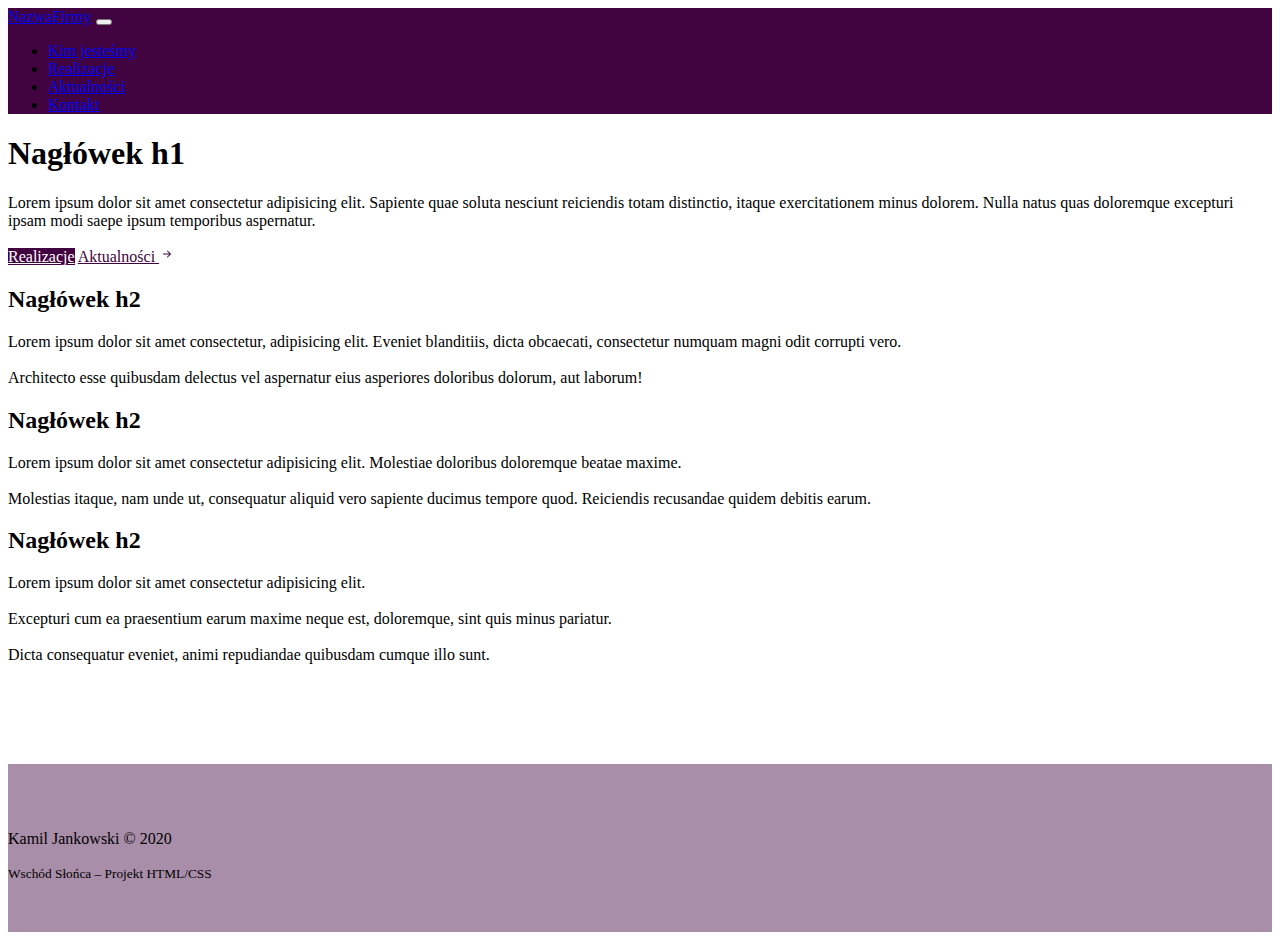
<file: index.html>
<!DOCTYPE html>
<html lang="pl">
<head>
    <meta charset="UTF-8">
    <meta name="viewport" content="width=device-width, initial-scale=1.0">
    <meta name="description" content="opis na 140-200 znaków">
    <title>Software House – opropgramowanie, projektowanie – NazwaFirmy</title>
    <link rel="stylesheet" href="https://cdn.jsdelivr.net/npm/bootstrap@4.5.3/dist/css/bootstrap.min.css" integrity="sha384-TX8t27EcRE3e/ihU7zmQxVncDAy5uIKz4rEkgIXeMed4M0jlfIDPvg6uqKI2xXr2" crossorigin="anonymous">
    <link rel="stylesheet" href="style.css">
</head>
<body>
<header>
    
    <nav class="navbar navbar-expand-lg navbar-dark bg-color">
        <div class="container">
        <a class="navbar-brand" href="index.html">NazwaFirmy</a>
        <button class="navbar-toggler" type="button" data-toggle="collapse" data-target="#navbarNavAltMarkup" aria-controls="navbarNavAltMarkup" aria-expanded="false" aria-label="Toggle navigation">
          <span class="navbar-toggler-icon"></span>
        </button>
        <div class="collapse navbar-collapse flex-grow-0" id="navbarNavAltMarkup">
          <ul class="navbar-nav">
           <li><a class="nav-link" href="about.html">Kim jesteśmy</a></li> 
           <li><a class="nav-link" href="projects.html">Realizacje</a></li> 
           <li><a class="nav-link" href="news.html">Aktualności</a></li>
           <li><a class="nav-link" href="contact.html">Kontakt</a></li>
          </ul>
        </div>
        </div>
      </nav>
      <div class="jumbotron ">
          <div class="container d-flex flex-column align-items-center justify-center">
            <h1 class="display-4 font-weight-bold mb-3">Nagłówek h1</h1>
            <p class="lead mx-5 text-center">Lorem ipsum dolor sit amet consectetur adipisicing elit. Sapiente quae soluta nesciunt reiciendis totam distinctio, itaque exercitationem minus dolorem. Nulla natus quas doloremque excepturi ipsam modi saepe ipsum temporibus aspernatur.</p>
            
            <div class="mt-4">
                <a class="btn btn-purple btn-lg" href="projects.html" role="button">Realizacje</a>
                <a class="btn color-purple btn-lg" href="news.html" role="button">Aktualności <svg width="1em" height="1em" viewBox="0 0 16 16" class="bi bi-arrow-right-short" fill="currentColor" xmlns="http://www.w3.org/2000/svg">
                    <path fill-rule="evenodd" d="M4 8a.5.5 0 0 1 .5-.5h5.793L8.146 5.354a.5.5 0 1 1 .708-.708l3 3a.5.5 0 0 1 0 .708l-3 3a.5.5 0 0 1-.708-.708L10.293 8.5H4.5A.5.5 0 0 1 4 8z"/>
                  </svg></a>
            </div>
            
      </div>
    </div>
</header>

<main class="my-5">
<section class="container">
    
        <div class="row">
          <div class="col-sm">
            <h2 class="text-center h3 mt-3 mb-4">Nagłówek h2</h2>
            <p>Lorem ipsum dolor sit amet consectetur, adipisicing elit. Eveniet blanditiis, dicta obcaecati, consectetur numquam magni odit corrupti vero. 
                <br>
                <br>
                Architecto esse quibusdam delectus vel aspernatur eius asperiores doloribus dolorum, aut laborum!</p>
          </div>
          <div class="col-sm">
            <h2 class="text-center h3 mt-3 mb-4">Nagłówek h2</h2>
            <p>Lorem ipsum dolor sit amet consectetur adipisicing elit. Molestiae doloribus doloremque beatae maxime.
                <br>
                <br>
                Molestias itaque, nam unde ut, consequatur aliquid vero sapiente ducimus tempore quod. Reiciendis recusandae quidem debitis earum.</p>
          </div>
          <div class="col-sm">
            <h2 class="text-center h3 mt-3 mb-4">Nagłówek h2</h2>
            <p>Lorem ipsum dolor sit amet consectetur adipisicing elit. 
                <br>
                <br>
                Excepturi cum ea praesentium earum maxime neque est, doloremque, sint quis minus pariatur.
                <br>
                <br>
                Dicta consequatur eveniet, animi repudiandae quibusdam cumque illo sunt.</p>
          </div>
        </div>
    


</section>





</main>


<footer class="footer text-center ">
    <p class="lead font-weight-semibold ">Kamil Jankowski &copy; 2020</p>
    <small>Wschód Słońca – Projekt HTML/CSS</small>

     </footer>


<script src="https://code.jquery.com/jquery-3.5.1.slim.min.js" integrity="sha384-DfXdz2htPH0lsSSs5nCTpuj/zy4C+OGpamoFVy38MVBnE+IbbVYUew+OrCXaRkfj" crossorigin="anonymous"></script>

<script src="https://cdn.jsdelivr.net/npm/bootstrap@4.5.3/dist/js/bootstrap.bundle.min.js" integrity="sha384-ho+j7jyWK8fNQe+A12Hb8AhRq26LrZ/JpcUGGOn+Y7RsweNrtN/tE3MoK7ZeZDyx" crossorigin="anonymous"></script>
</body>
</html>
</file>
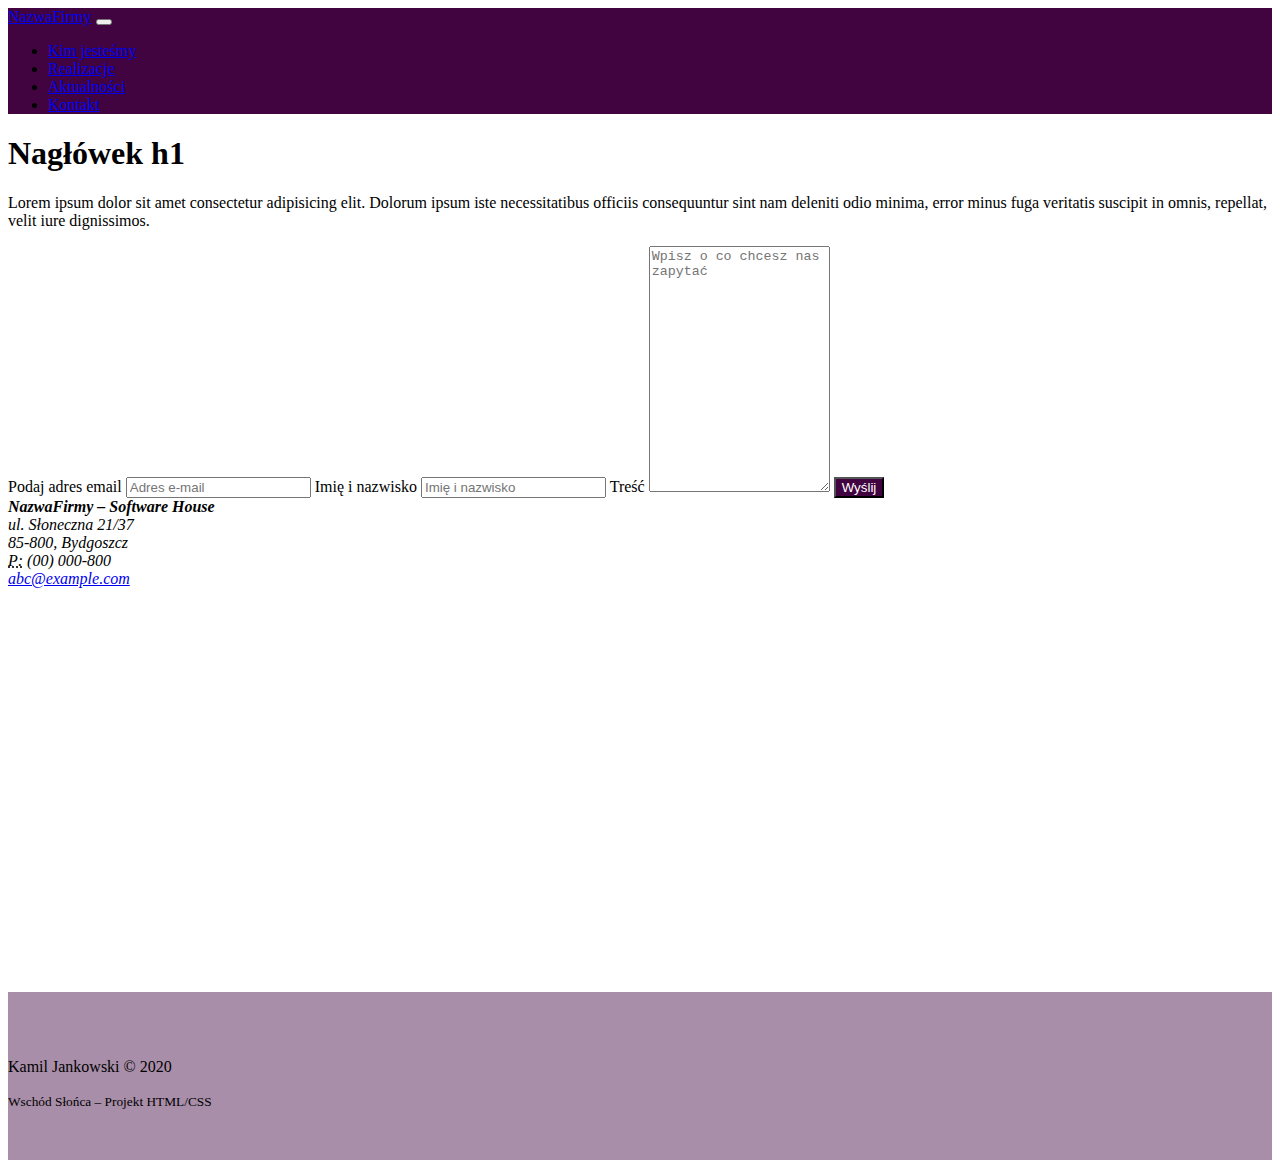
<file: contact.html>
<!DOCTYPE html>
<html lang="pl">
<head>
    <meta charset="UTF-8">
    <meta name="viewport" content="width=device-width, initial-scale=1.0">
    <meta name="description" content="opis na 140-200 znaków">
    <title>Kontakt – NazwaFirmy</title>
    <link rel="stylesheet" href="https://cdn.jsdelivr.net/npm/bootstrap@4.5.3/dist/css/bootstrap.min.css" integrity="sha384-TX8t27EcRE3e/ihU7zmQxVncDAy5uIKz4rEkgIXeMed4M0jlfIDPvg6uqKI2xXr2" crossorigin="anonymous">
    <link rel="stylesheet" href="style.css">
</head>
<body>
<header>
    
    <nav class="navbar navbar-expand-lg navbar-dark bg-color">
        <div class="container">
        <a class="navbar-brand" href="index.html">NazwaFirmy</a>
        <button class="navbar-toggler" type="button" data-toggle="collapse" data-target="#navbarNavAltMarkup" aria-controls="navbarNavAltMarkup" aria-expanded="false" aria-label="Toggle navigation">
          <span class="navbar-toggler-icon"></span>
        </button>
        <div class="collapse navbar-collapse flex-grow-0" id="navbarNavAltMarkup">
          <ul class="navbar-nav">
           <li><a class="nav-link" href="about.html">Kim jesteśmy</a></li> 
           <li><a class="nav-link" href="projects.html">Realizacje</a></li> 
           <li><a class="nav-link" href="news.html">Aktualności</a></li>
           <li><a class="nav-link" href="contact.html">Kontakt</a></li>
          </ul>
        </div>
        </div>
      </nav>

</header>

<main class="my-5">
<section class="container   ">
    
    <h1 class="display-6 font-weight-bold mb-3 text-center">Nagłówek h1</h1>
    <p class="lead text-center">Lorem ipsum dolor sit amet consectetur adipisicing elit. Dolorum ipsum iste necessitatibus officiis consequuntur sint nam deleniti odio minima, error minus fuga veritatis suscipit in omnis, repellat, velit iure dignissimos.</p>

    <div class="row mt-5 ">
        <div class="col-md-6 col-sm-12 mb-5">
            <form>
                <label class="my-1 mr-2" for="email">Podaj adres email</label>
                <input id="email" type="text" class="form-control" placeholder="Adres e-mail">
                <label class="my-1 mr-2 mt-3" for="name">Imię i nazwisko</label>
                <input id="name" type="text" class="form-control" placeholder="Imię i nazwisko">
                <label class="my-1 mr-2 mt-3" for="content">Treść</label>
                <textarea id="content" class="form-control form-control__textarea" placeholder="Wpisz o co chcesz nas zapytać"></textarea>
                <button type="submit" class=" btn btn-purple mt-3 mx-auto d-block">Wyślij</button>
            </form>
    </div>
        <div class="col-md-6 col-sm-12">
            <address>
                <strong>NazwaFirmy – Software House</strong><br>
                ul. Słoneczna 21/37<br>
                85-800, Bydgoszcz<br>
                <abbr title="Phone">P:</abbr> (00) 000-800 <br>
                <a href = "mailto:abc@example.com">abc@example.com </a><br>
              </address>
              <iframe src="https://www.google.com/maps/embed?pb=!1m18!1m12!1m3!1d4788.408473580984!2d17.995239634200164!3d53.124479211760395!2m3!1f0!2f0!3f0!3m2!1i1024!2i768!4f13.1!3m3!1m2!1s0x470313ba2c06d699%3A0x61ff4be590f537f3!2sOpera%20Nova!5e0!3m2!1spl!2spl!4v1603312374713!5m2!1spl!2spl" height="300"  style="border:0;" allowfullscreen="" aria-hidden="false" tabindex="0"></iframe>
        </div>
  </div>

</section>


</main>


<footer class="footer text-center ">
    <p class="lead font-weight-semibold ">Kamil Jankowski &copy; 2020</p>
    <small>Wschód Słońca – Projekt HTML/CSS</small>

     </footer>


<script src="https://code.jquery.com/jquery-3.5.1.slim.min.js" integrity="sha384-DfXdz2htPH0lsSSs5nCTpuj/zy4C+OGpamoFVy38MVBnE+IbbVYUew+OrCXaRkfj" crossorigin="anonymous"></script>

<script src="https://cdn.jsdelivr.net/npm/bootstrap@4.5.3/dist/js/bootstrap.bundle.min.js" integrity="sha384-ho+j7jyWK8fNQe+A12Hb8AhRq26LrZ/JpcUGGOn+Y7RsweNrtN/tE3MoK7ZeZDyx" crossorigin="anonymous"></script>
</body>
</html>
</file>
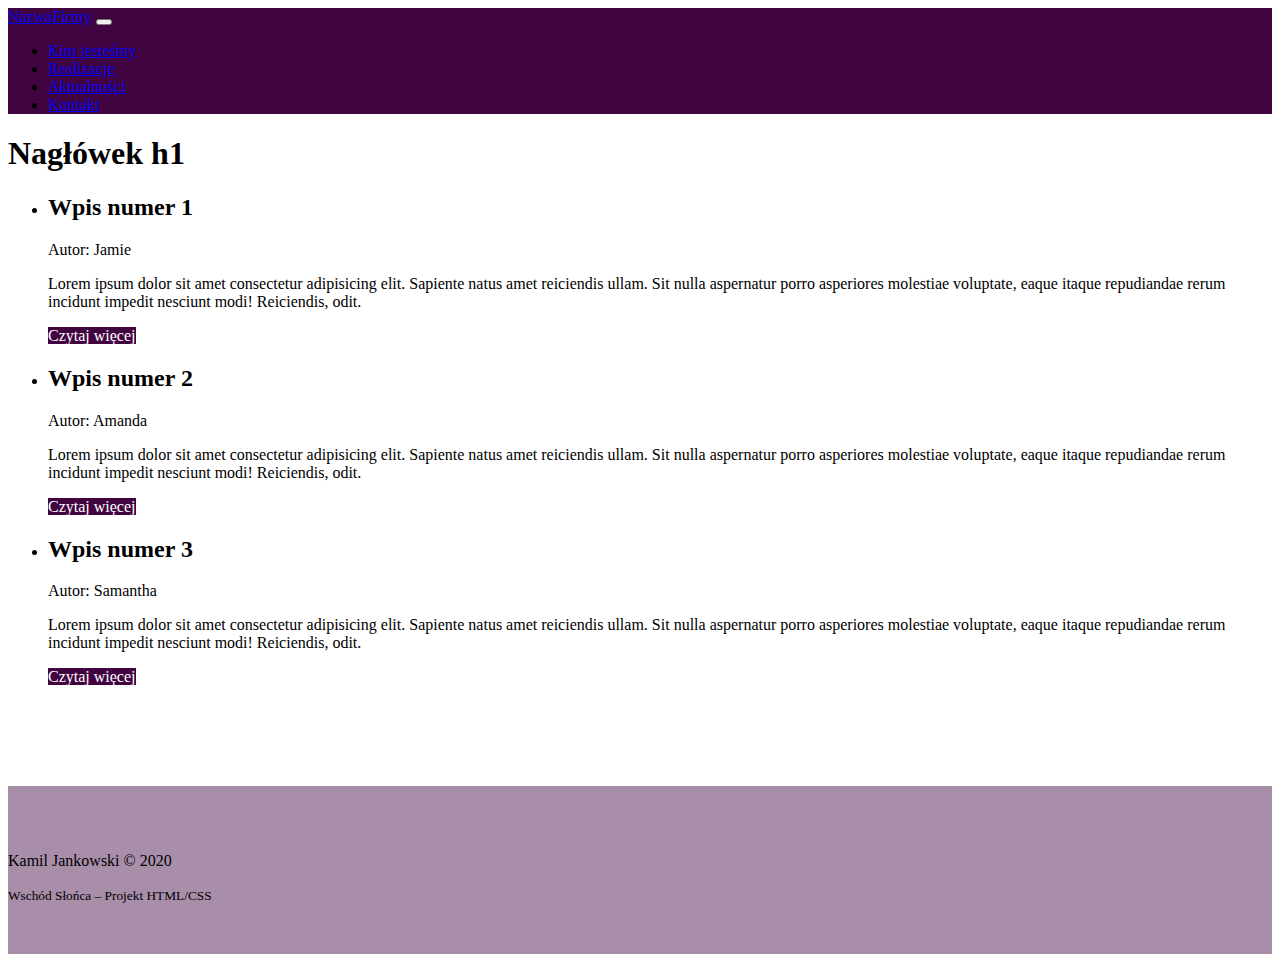
<file: news.html>
<!DOCTYPE html>
<html lang="pl">
<head>
    <meta charset="UTF-8">
    <meta name="viewport" content="width=device-width, initial-scale=1.0">
    <meta name="description" content="opis na 140-200 znaków">
    <title>Aktualności – NazwaFirmy</title>
    <link rel="stylesheet" href="https://cdn.jsdelivr.net/npm/bootstrap@4.5.3/dist/css/bootstrap.min.css" integrity="sha384-TX8t27EcRE3e/ihU7zmQxVncDAy5uIKz4rEkgIXeMed4M0jlfIDPvg6uqKI2xXr2" crossorigin="anonymous">
    <link rel="stylesheet" href="style.css">
</head>
<body>
<header>
    
    <nav class="navbar navbar-expand-lg navbar-dark bg-color">
        <div class="container">
        <a class="navbar-brand" href="index.html">NazwaFirmy</a>
        <button class="navbar-toggler" type="button" data-toggle="collapse" data-target="#navbarNavAltMarkup" aria-controls="navbarNavAltMarkup" aria-expanded="false" aria-label="Toggle navigation">
          <span class="navbar-toggler-icon"></span>
        </button>
        <div class="collapse navbar-collapse flex-grow-0" id="navbarNavAltMarkup">
          <ul class="navbar-nav">
           <li><a class="nav-link" href="about.html">Kim jesteśmy</a></li> 
           <li><a class="nav-link" href="projects.html">Realizacje</a></li> 
           <li><a class="nav-link" href="news.html">Aktualności</a></li>
           <li><a class="nav-link" href="contact.html">Kontakt</a></li>
          </ul>
        </div>
        </div>
      </nav>

</header>

<main class="my-5">
<section class="container text-center">
    <h1 class="display-6 font-weight-bold mb-3 ">Nagłówek h1</h1>
 
    <ul class="list-group mt-5 ">
        <li class="list-group-item mb-4">
            <h2>Wpis numer 1</h2>
            <p>Autor: Jamie</p>
            <p class="lead">Lorem ipsum dolor sit amet consectetur adipisicing elit. Sapiente natus amet reiciendis ullam. Sit nulla aspernatur porro asperiores molestiae voluptate, eaque itaque repudiandae rerum incidunt impedit nesciunt modi! Reiciendis, odit.</p>
            <a class="btn btn-purple">Czytaj więcej</a>
        </li>
        <li class="list-group-item mb-4">
            <h2>Wpis numer 2</h2>
            <p>Autor: Amanda</p>
            <p class="lead">Lorem ipsum dolor sit amet consectetur adipisicing elit. Sapiente natus amet reiciendis ullam. Sit nulla aspernatur porro asperiores molestiae voluptate, eaque itaque repudiandae rerum incidunt impedit nesciunt modi! Reiciendis, odit.</p>
            <a class="btn btn-purple">Czytaj więcej</a>
        </li>
        <li class="list-group-item mb-4">
            <h2>Wpis numer 3</h2>
            <p>Autor: Samantha</p>
            <p class="lead">Lorem ipsum dolor sit amet consectetur adipisicing elit. Sapiente natus amet reiciendis ullam. Sit nulla aspernatur porro asperiores molestiae voluptate, eaque itaque repudiandae rerum incidunt impedit nesciunt modi! Reiciendis, odit.</p>
            <a class="btn btn-purple">Czytaj więcej</a>
        </li>
        
        
      </ul>



</section>


</main>


<footer class="footer text-center ">
    <p class="lead font-weight-semibold ">Kamil Jankowski &copy; 2020</p>
    <small>Wschód Słońca – Projekt HTML/CSS</small>

     </footer>


<script src="https://code.jquery.com/jquery-3.5.1.slim.min.js" integrity="sha384-DfXdz2htPH0lsSSs5nCTpuj/zy4C+OGpamoFVy38MVBnE+IbbVYUew+OrCXaRkfj" crossorigin="anonymous"></script>

<script src="https://cdn.jsdelivr.net/npm/bootstrap@4.5.3/dist/js/bootstrap.bundle.min.js" integrity="sha384-ho+j7jyWK8fNQe+A12Hb8AhRq26LrZ/JpcUGGOn+Y7RsweNrtN/tE3MoK7ZeZDyx" crossorigin="anonymous"></script>
</body>
</html>
</file>
<file: style.css>
.bg-color {
    background-color: rgb(65, 4, 65);
}

.btn-purple {
    background-color: rgb(65, 4, 65);
    color: #fff;
}

.btn-purple:hover {
    background-color: rgba(65, 4, 65, 0.794);
    color: #fff;
}

.color-purple {
    color: rgb(65, 4, 65);
}

.footer {
    background-color: rgba(65, 4, 65, 0.452);
    margin: 100px 0 0 0;
    padding: 50px 0;
}

.font-weight-semibold  {
    font-weight: 500;
}

textarea.form-control__textarea {
    height: 240px; 
}
iframe {
    width: 100%;
}
</file>
